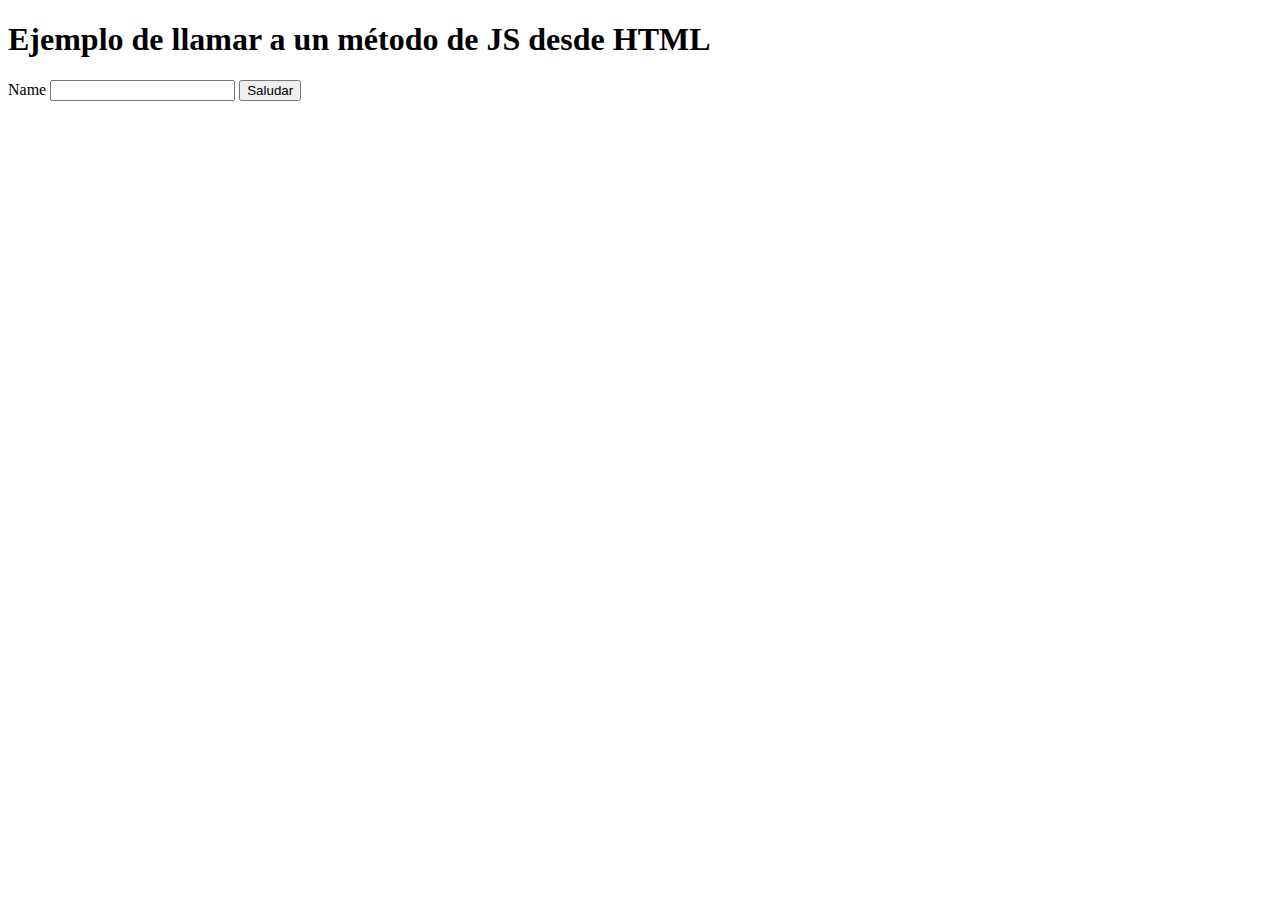
<file: HelloName-02/index.html>
<!DOCTYPE html>
<html lang="en">
<head>
    <meta charset="UTF-8">
    <meta name="viewport" content="width=device-width, initial-scale=1.0">
    <title>Document</title>
    <script src="./script.js"></script>
</head>
<body>
    <h1>Ejemplo de llamar a un método de JS desde HTML</h1>
    <!-- Input para ingresar el nombre -->
    <label for="nameInput">Name </label><input type="text" id="nameInput">
    
    <!-- Botón que llama a la función helloName pasando el valor del input -->
    <button onclick="obtenerNombreYDecirHola()">Saludar</button>

    <script>
        function obtenerNombreYDecirHola() {
            // Obtener el valor del input
            const name = document.getElementById('nameInput').value;

            // Llamar a la función helloName con el valor del input como argumento
            helloName(name);
        }
    </script>
</body>
</html>
</file>
